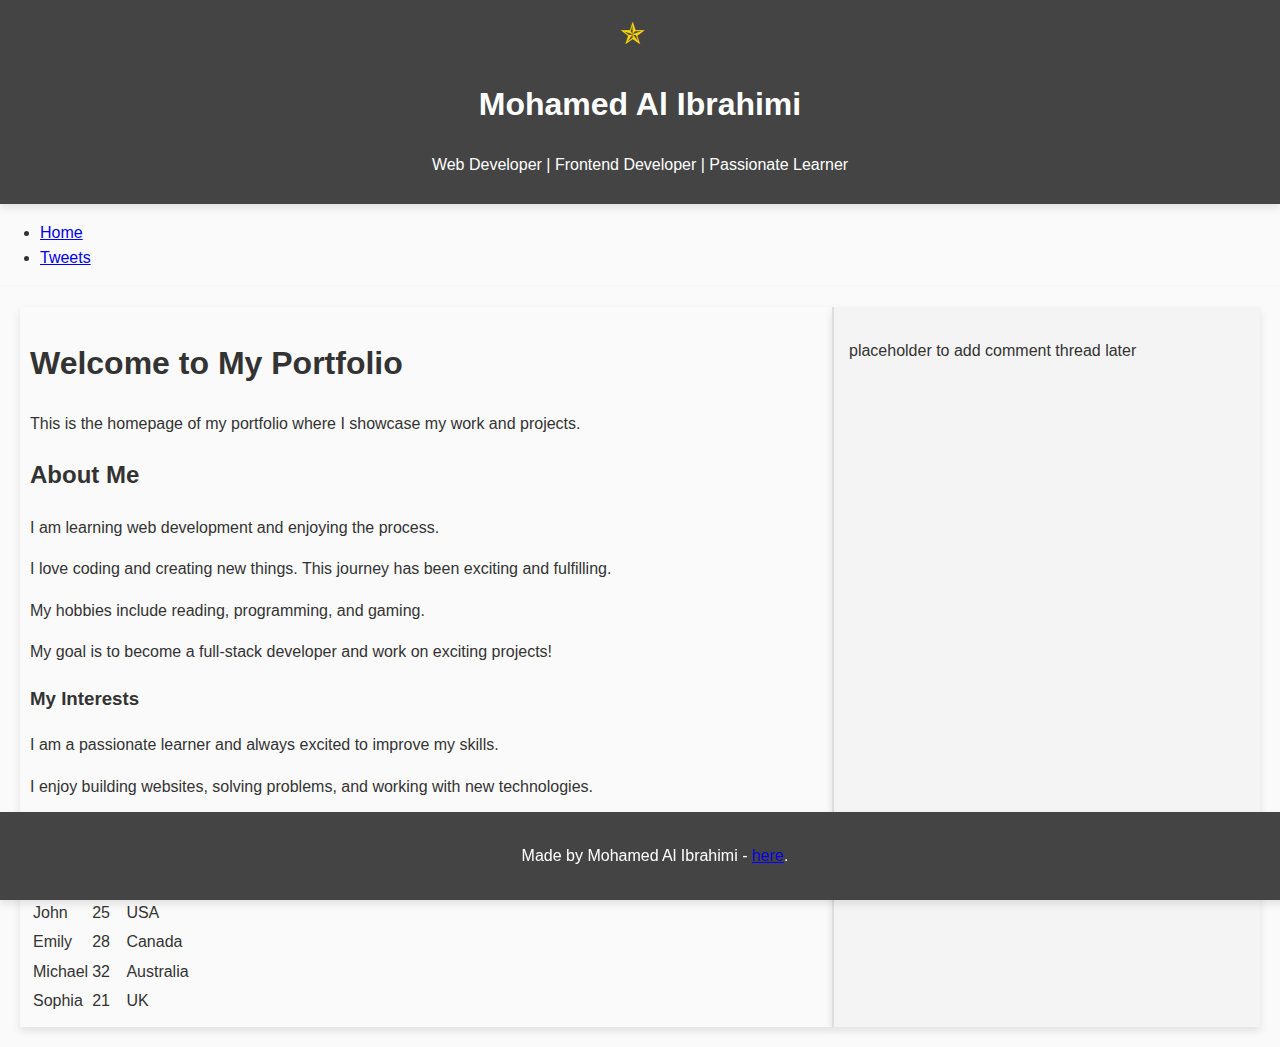
<file: css_basic/index.html>
<!DOCTYPE html>
<html lang="en">
<head>
    <meta charset="UTF-8">
    <meta name="viewport" content="width=device-width, initial-scale=1.0">
    <title>Mohamed Al Ibrahimi - Personal Portfolio</title>
    <link href="base.css" rel="stylesheet">
    <link href="styles.css" rel="stylesheet">
</head>
<body class="works_on_smartphone">

    <!-- Header Section -->
    <header>
        <span class="logo">&#x272F;</span>
        <h1>Mohamed Al Ibrahimi</h1>
        <p>Web Developer | Frontend Developer | Passionate Learner</p>
    </header>

    <!-- Navigation Section -->
    <nav>
        <ul>
            <li><a href="index.html">Home</a></li>
            <li><a href="tweets.html">Tweets</a></li>
        </ul>
    </nav>

    <!-- Main Content Section -->
    <main>
        <!-- Article Section -->
        <article>
            <h1>Welcome to My Portfolio</h1>
            <p>This is the homepage of my portfolio where I showcase my work and projects.</p>

            <h2>About Me</h2>
            <p>I am learning web development and enjoying the process.</p>
            <p>I love coding and creating new things. This journey has been exciting and fulfilling.</p>
            <p>My hobbies include reading, programming, and gaming.</p>
            <p>My goal is to become a full-stack developer and work on exciting projects!</p>

            <h3>My Interests</h3>
            <p>I am a passionate learner and always excited to improve my skills.</p>
            <p>I enjoy building websites, solving problems, and working with new technologies.</p>

            <!-- Table Section: Learners Info -->
            <h3>Learn About Other Learners</h3>
            <table>
                <thead>
                    <tr>
                        <th>Name</th>
                        <th>Age</th>
                        <th>Country</th>
                    </tr>
                </thead>
                <tbody>
                    <tr>
                        <td>John</td>
                        <td>25</td>
                        <td>USA</td>
                    </tr>
                    <tr>
                        <td>Emily</td>
                        <td>28</td>
                        <td>Canada</td>
                    </tr>
                    <tr>
                        <td>Michael</td>
                        <td>32</td>
                        <td>Australia</td>
                    </tr>
                    <tr>
                        <td>Sophia</td>
                        <td>21</td>
                        <td>UK</td>
                    </tr>
                </tbody>
            </table>
        </article>

        <!-- Aside Section -->
        <aside>
            <p>placeholder to add comment thread later</p>
        </aside>
    </main>

    <!-- Footer Section -->
    <footer>
        <p>Made by Mohamed Al Ibrahimi - <a href="https://github.com/Mohamed-gif13" target="_blank">here</a>.</p>
    </footer>

</body>
</html>
</file>
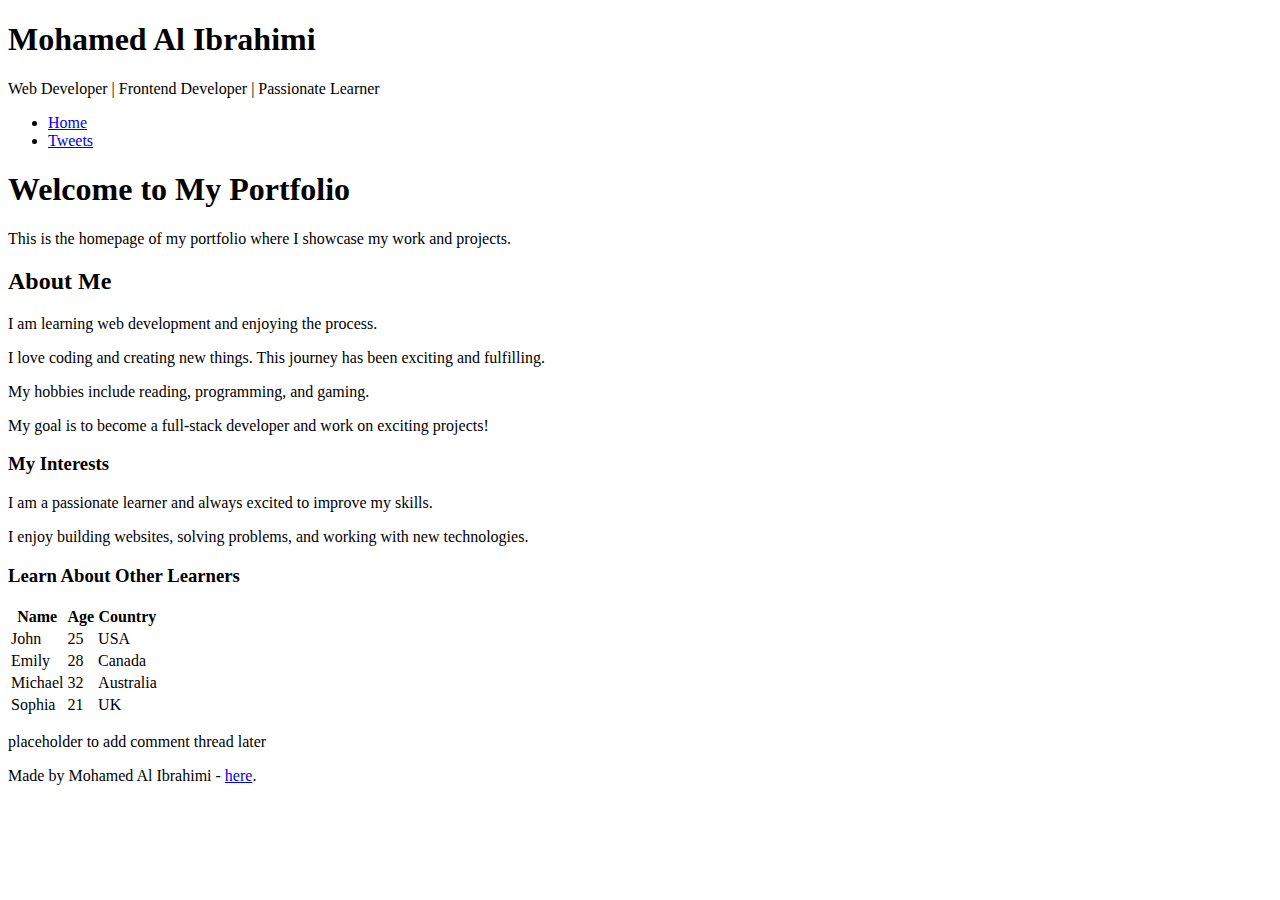
<file: html_basic/index.html>
<!DOCTYPE html>
<html lang="en">
<head>
    <meta charset="UTF-8">
    <meta name="viewport" content="width=device-width, initial-scale=1.0">
    <title>Mohamed Al Ibrahimi - Personal Portfolio</title>
</head>
<body>

    <!-- Header Section -->
    <header>
        <h1>Mohamed Al Ibrahimi</h1>
        <p>Web Developer | Frontend Developer | Passionate Learner</p>
    </header>

    <!-- Navigation Section -->
    <nav>
        <ul>
            <li><a href="index.html">Home</a></li>
            <li><a href="tweets.html">Tweets</a></li>
        </ul>
    </nav>

    <!-- Main Content Section -->
    <main>
        <!-- Article Section -->
        <article>
            <h1>Welcome to My Portfolio</h1>
            <p>This is the homepage of my portfolio where I showcase my work and projects.</p>

            <h2>About Me</h2>
            <p>I am learning web development and enjoying the process.</p>
            <p>I love coding and creating new things. This journey has been exciting and fulfilling.</p>
            <p>My hobbies include reading, programming, and gaming.</p>
            <p>My goal is to become a full-stack developer and work on exciting projects!</p>

            <h3>My Interests</h3>
            <p>I am a passionate learner and always excited to improve my skills.</p>
            <p>I enjoy building websites, solving problems, and working with new technologies.</p>

            <!-- Table Section: Learners Info -->
            <h3>Learn About Other Learners</h3>
            <table>
                <thead>
                    <tr>
                        <th>Name</th>
                        <th>Age</th>
                        <th>Country</th>
                    </tr>
                </thead>
                <tbody>
                    <tr>
                        <td>John</td>
                        <td>25</td>
                        <td>USA</td>
                    </tr>
                    <tr>
                        <td>Emily</td>
                        <td>28</td>
                        <td>Canada</td>
                    </tr>
                    <tr>
                        <td>Michael</td>
                        <td>32</td>
                        <td>Australia</td>
                    </tr>
                    <tr>
                        <td>Sophia</td>
                        <td>21</td>
                        <td>UK</td>
                    </tr>
                </tbody>
            </table>
        </article>

        <!-- Aside Section -->
        <aside>
            <p>placeholder to add comment thread later</p>
        </aside>
    </main>

    <!-- Footer Section -->
    <footer>
        <p>Made by Mohamed Al Ibrahimi - <a href="https://github.com/Mohamed-gif13" target="_blank">here</a>.</p>
    </footer>

</body>
</html>
</file>
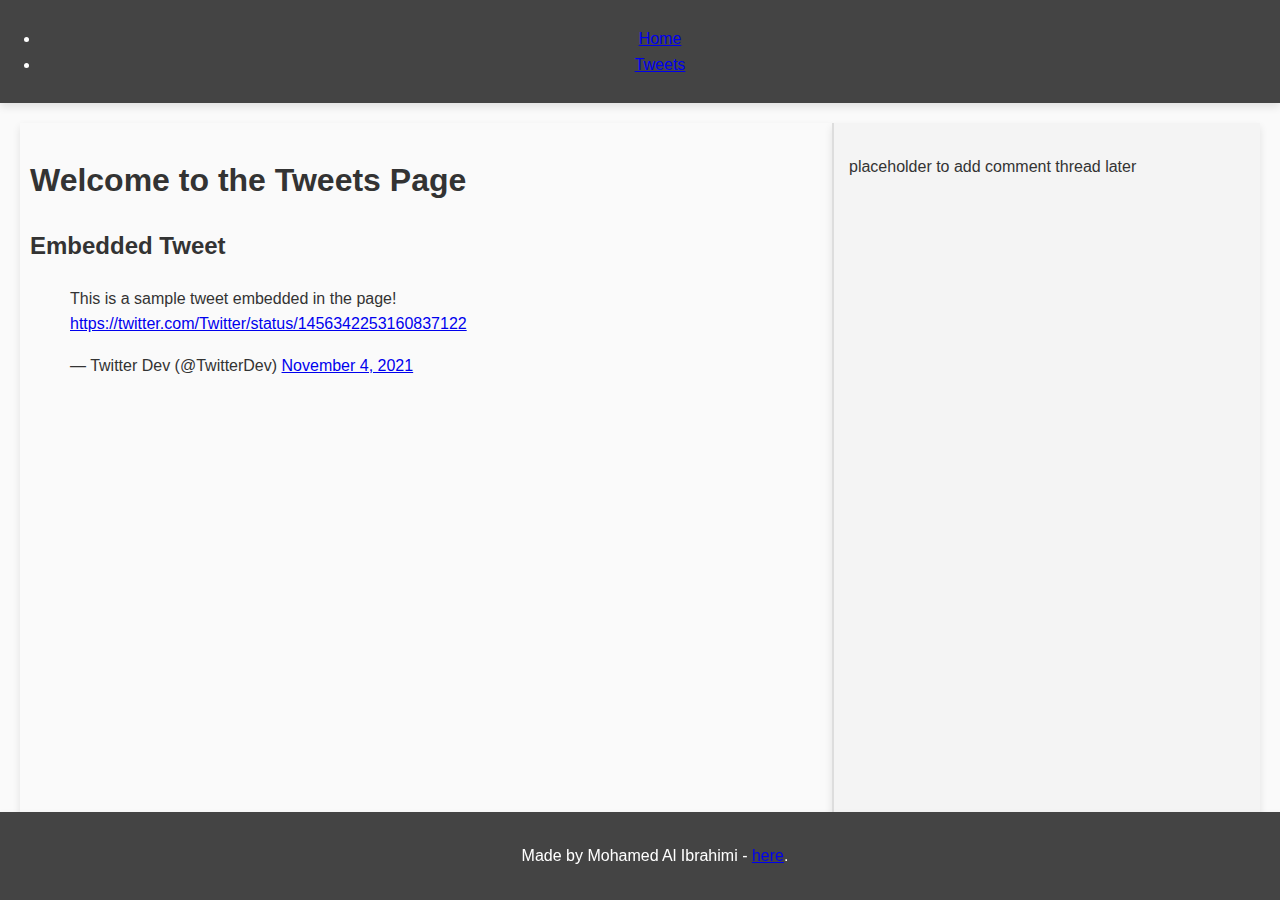
<file: css_basic/tweets.html>
<!DOCTYPE html>
<html lang="en">
<head>
    <meta charset="UTF-8">
    <meta name="viewport" content="width=device-width, initial-scale=1.0">
    <title>My Portfolio - Tweets</title>
    <link href="base.css" rel="stylesheet">
    <link href="styles.css" rel="stylesheet">
</head>
<body>
    <!-- Header Section -->
    <header>
        <nav>
            <ul>
                <li><a href="index.html">Home</a></li>
                <li><a href="tweets.html">Tweets</a></li>
            </ul>
        </nav>
    </header>

    <!-- Main Content Section -->
    <main>
        <!-- Article Section -->
        <article>
            <h1>Welcome to the Tweets Page</h1>
            <!-- Embedded Tweet -->
            <h2>Embedded Tweet</h2>
            <blockquote class="twitter-tweet">
                <p lang="en" dir="ltr">This is a sample tweet embedded in the page! 
                    <a href="https://twitter.com/Twitter/status/1456342253160837122">
                        https://twitter.com/Twitter/status/1456342253160837122
                    </a>
                </p>
                &mdash; Twitter Dev (@TwitterDev) 
                <a href="https://twitter.com/TwitterDev/status/1456342253160837122?ref_src=twsrc%5Etfw">
                    November 4, 2021
                </a>
            </blockquote>
            <script async src="https://platform.twitter.com/widgets.js" charset="utf-8"></script>
        </article>

        <!-- Aside Section -->
        <aside>
            <p>placeholder to add comment thread later</p>
        </aside>
    </main>

    <!-- Footer Section -->
    <footer>
        <p>Made by Mohamed Al Ibrahimi - <a href="https://github.com/Mohamed-gif13" target="_blank">here</a>.</p>
    </footer>
</body>
</html>
</file>
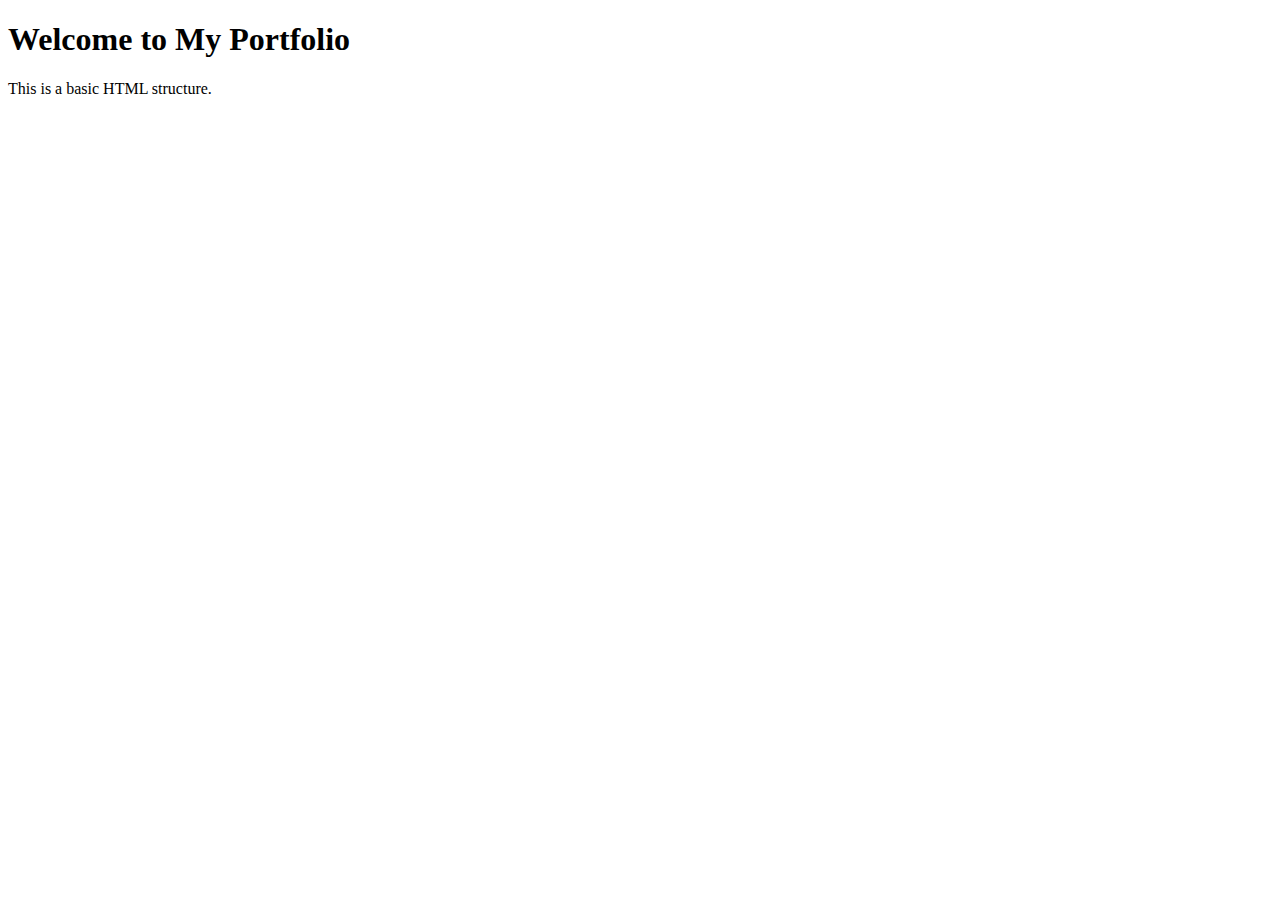
<file: html_basic/base_index.html>
<!DOCTYPE html>
<html lang="en">
<head>
    <meta charset="UTF-8">
    <meta name="viewport" content="width=device-width, initial-scale=1.0">
    <title>My First Portfolio</title>
</head>
<body>
    <h1>Welcome to My Portfolio</h1>
    <p>This is a basic HTML structure.</p>
</body>
</html>
</file>
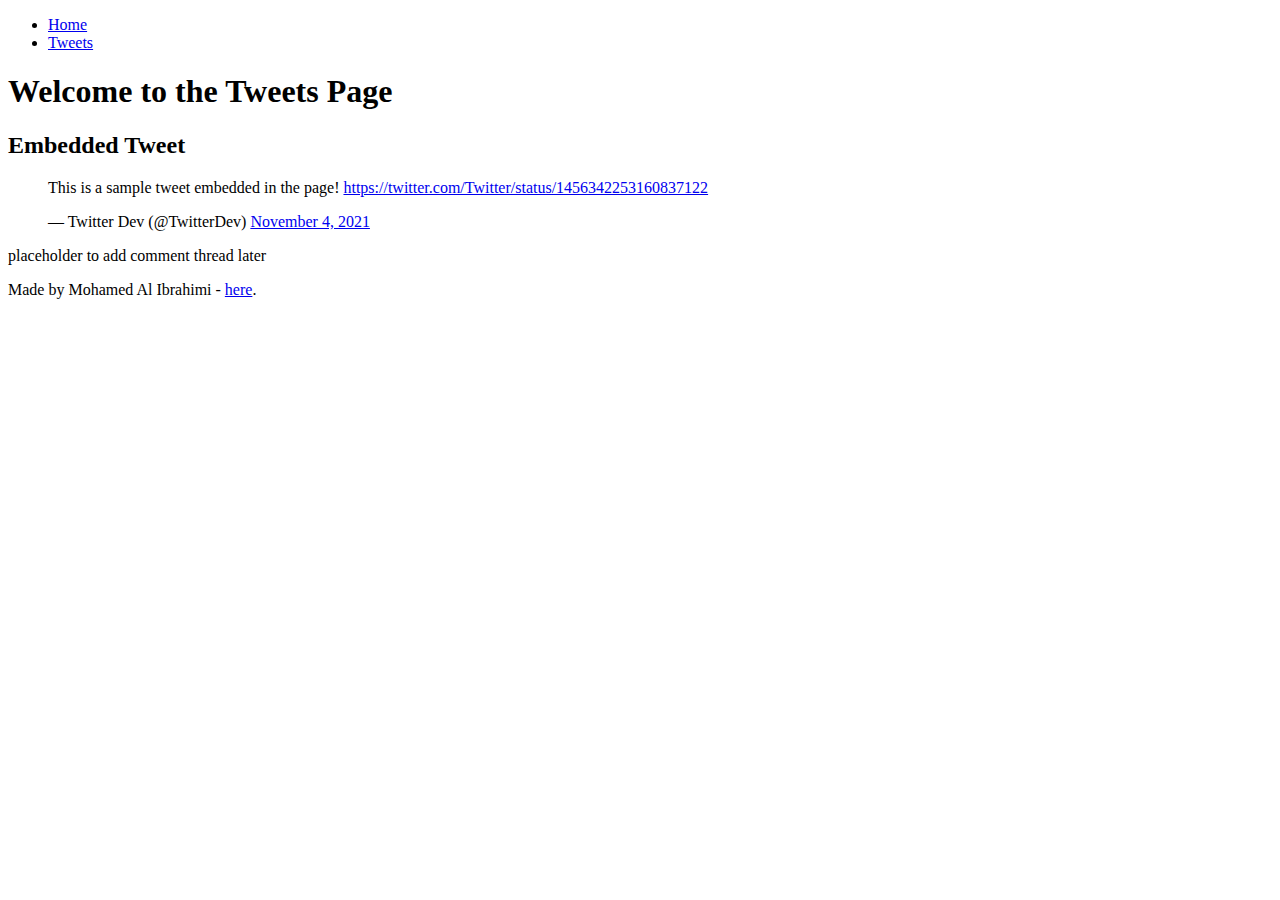
<file: html_basic/tweets.html>
<!DOCTYPE html>
<html lang="en">
<head>
    <meta charset="UTF-8">
    <meta name="viewport" content="width=device-width, initial-scale=1.0">
    <title>My Portfolio - Tweets</title>
</head>
<body>
    <!-- Header Section -->
    <header>
        <nav>
            <ul>
                <li><a href="index.html">Home</a></li>
                <li><a href="tweets.html">Tweets</a></li>
            </ul>
        </nav>
    </header>

    <!-- Main Content Section -->
    <main>
        <!-- Article Section -->
        <article>
            <h1>Welcome to the Tweets Page</h1>
            <!-- Embedded Tweet -->
            <h2>Embedded Tweet</h2>
            <blockquote class="twitter-tweet">
                <p lang="en" dir="ltr">This is a sample tweet embedded in the page! 
                    <a href="https://twitter.com/Twitter/status/1456342253160837122">
                        https://twitter.com/Twitter/status/1456342253160837122
                    </a>
                </p>
                &mdash; Twitter Dev (@TwitterDev) 
                <a href="https://twitter.com/TwitterDev/status/1456342253160837122?ref_src=twsrc%5Etfw">
                    November 4, 2021
                </a>
            </blockquote>
            <script async src="https://platform.twitter.com/widgets.js" charset="utf-8"></script>
        </article>

        <!-- Aside Section -->
        <aside>
            <p>placeholder to add comment thread later</p>
        </aside>
    </main>

    <!-- Footer Section -->
    <footer>
        <p>Made by Mohamed Al Ibrahimi - <a href="https://github.com/Mohamed-gif13" target="_blank">here</a>.</p>
    </footer>
</body>
</html>
</file>
<file: css_basic/base.css>
body {
    font-family: Arial, sans-serif;
    line-height: 1.6;
    margin: 0;
    padding: 0;
    background-color: #f4f4f4;
    color: #333;
  }
  
  header, footer {
    background: #444;
    color: white;
    text-align: center;
    padding: 10px 0;
  }
  
  main {
    padding: 20px;
  }
</file>
<file: css_basic/styles.css>
body {
    display: flex;
    flex-direction: column;
    min-height: 100vh; /* S'assurer que la hauteur occupe toute la fenêtre */
    margin: 0; /* Supprimer les marges par défaut */
}
  
main {
    display: flex;
    flex-direction: row;
    flex: auto; /* Permet à main de prendre toute la place disponible */
}

article {
    flex: 2;
    overflow-y: auto; /* Défilement vertical si le contenu dépasse */
    padding: 10px;
}

aside {
    flex: 1;
    overflow-y: auto; /* Défilement vertical si nécessaire */
    padding: 10px;
}

/* Style pour le logo dans le header */
.logo {
    font-size: 30px; /* Ajuste la taille de l'étoile */
    margin-right: 15px; /* Ajoute un espacement avec le texte */
    vertical-align: middle; /* Aligne le logo avec le texte */
    color: gold; /* Couleur du logo */
  }
  /* Ajouter un fond à la page */
body {
    background-color: #fafafa; /* Couleur de fond claire */
    color: #333; /* Couleur de texte foncée pour plus de lisibilité */
  }
  
  /* Ajouter un peu d'ombre autour des éléments principaux */
  header, footer, main, article, aside {
    box-shadow: 0 4px 8px rgba(0, 0, 0, 0.1);
  }
  
  /* Style pour le footer */
  footer {
    background-color: #444;
    color: white;
    padding: 15px;
    text-align: center;
    position: fixed;
    width: 100%;
    bottom: 0;
  }
  
  /* Appliquer un style de bordure et un fond au sidebar (aside) */
  aside {
    background-color: #f4f4f4;
    border-left: 2px solid #ddd;
    padding: 15px;
  }
</file>
